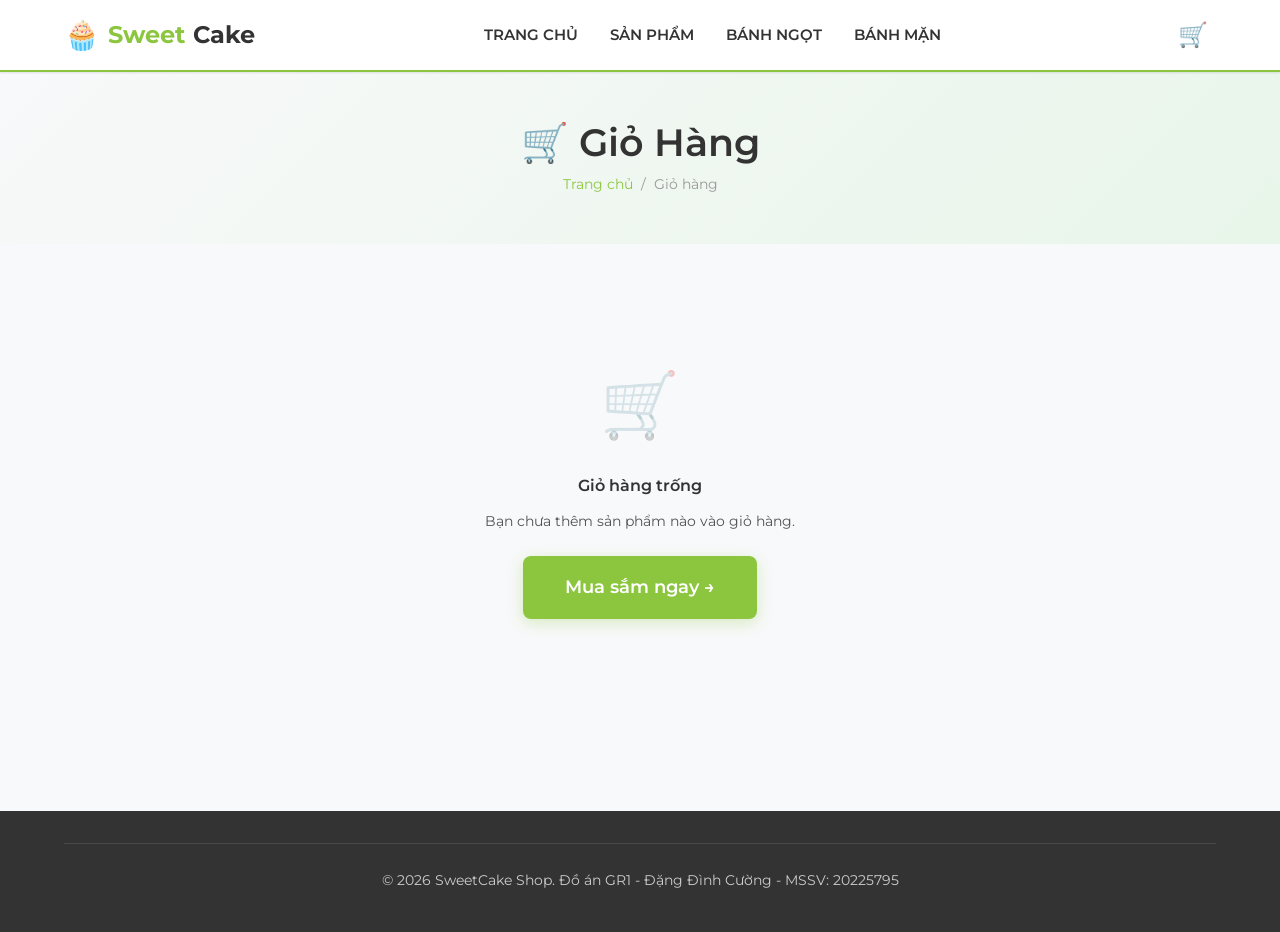
<file: my-app/src/main/resources/static/cart.html>
<!DOCTYPE html>
<html lang="vi">
<head>
    <meta charset="UTF-8">
    <meta name="viewport" content="width=device-width, initial-scale=1.0">
    <title>Giỏ hàng - Sweet Cake Shop</title>
    <link rel="stylesheet" href="css/style.css">
    <link rel="stylesheet" href="css/pages.css">
</head>
<body>
    <!-- Navbar -->
    <nav class="navbar" id="navbar">
        <div class="navbar-inner">
            <a href="index.html" class="navbar-brand"><span class="brand-icon">🧁</span> Sweet<span>Cake</span></a>
            <ul class="navbar-nav" id="navbarNav">
                <li><a href="index.html">Trang chủ</a></li>
                <li><a href="products.html">Sản phẩm</a></li>
                <li><a href="products.html?category=1">Bánh ngọt</a></li>
                <li><a href="products.html?category=2">Bánh mặn</a></li>
            </ul>
            <div class="navbar-actions">
                <a href="cart.html" class="cart-btn">🛒<span class="cart-badge"></span></a>
                <button class="navbar-toggle" id="navToggle"><span></span><span></span><span></span></button>
            </div>
        </div>
    </nav>

    <!-- Page Header -->
    <div class="page-header">
        <div class="container">
            <h1>🛒 Giỏ Hàng</h1>
            <div class="breadcrumb">
                <a href="index.html">Trang chủ</a>
                <span>/</span>
                <span>Giỏ hàng</span>
            </div>
        </div>
    </div>

    <!-- Cart Page -->
    <section class="cart-page">
        <div class="container">
            <div id="cartContent">
                <!-- Will be rendered by JS -->
            </div>
        </div>
    </section>

    <!-- Footer -->
    <footer class="footer">
        <div class="container">
            <div class="footer-bottom">
                <p>© 2026 SweetCake Shop. Đồ án GR1 - Đặng Đình Cường - MSSV: 20225795</p>
            </div>
        </div>
    </footer>

    <button class="scroll-top">↑</button>

    <script src="js/api.js"></script>
    <script src="js/cart.js"></script>
    <script src="js/app.js"></script>
    <script>
        document.addEventListener('DOMContentLoaded', () => {
            renderCart();
        });

        function renderCart() {
            const items = Cart.getItems();
            const container = document.getElementById('cartContent');

            if (items.length === 0) {
                container.innerHTML = `
                    <div class="cart-empty">
                        <div class="cart-empty-icon">🛒</div>
                        <h3>Giỏ hàng trống</h3>
                        <p style="color:var(--text-light);margin-bottom:1.5rem;">Bạn chưa thêm sản phẩm nào vào giỏ hàng.</p>
                        <a href="products.html" class="btn btn-primary btn-lg">Mua sắm ngay →</a>
                    </div>
                `;
                return;
            }

            container.innerHTML = `
                <div class="cart-layout">
                    <div class="cart-items">
                        <div class="cart-header">
                            <span>Sản phẩm</span>
                            <span>Đơn giá</span>
                            <span>Số lượng</span>
                            <span>Thành tiền</span>
                            <span></span>
                        </div>
                        ${items.map(item => `
                            <div class="cart-item" data-id="${item.cakeId}">
                                <div class="cart-item-info">
                                    <div class="cart-item-image">
                                        <img src="${App.getProductImage(item)}" alt="${item.cakeName}">
                                    </div>
                                    <div>
                                        <div class="cart-item-name">${item.cakeName}</div>
                                        <div class="cart-item-category">${item.categoryName === 'Sweet' ? 'Bánh ngọt' : 'Bánh mặn'}</div>
                                    </div>
                                </div>
                                <div class="cart-item-price">${App.formatPrice(item.price)}</div>
                                <div class="cart-item-qty">
                                    <div class="quantity-controls">
                                        <button onclick="updateItemQty(${item.cakeId}, ${item.quantity - 1})">−</button>
                                        <input type="number" value="${item.quantity}" min="1"
                                            onchange="updateItemQty(${item.cakeId}, parseInt(this.value))">
                                        <button onclick="updateItemQty(${item.cakeId}, ${item.quantity + 1})">+</button>
                                    </div>
                                </div>
                                <div class="cart-item-subtotal">${App.formatPrice(item.price * item.quantity)}</div>
                                <button class="cart-item-remove" onclick="removeItem(${item.cakeId})" title="Xóa">✕</button>
                            </div>
                        `).join('')}
                        
                        <!-- Order Note & Delivery Time -->
                        <div class="cart-extra-options" style="padding: var(--space-xl); border-top: 1px solid var(--border-light);">
                            <div style="margin-bottom: var(--space-xl);">
                                <label for="orderNote" style="display: block; font-weight: 600; margin-bottom: var(--space-sm);">Ghi chú đơn hàng</label>
                                <textarea id="orderNote" class="form-control" rows="3" placeholder="Nhập ghi chú cho nhà hàng..."></textarea>
                            </div>
                            
                            <div>
                                <h4 style="color: var(--secondary); font-size: 1.1rem; border-bottom: 2px solid var(--secondary); padding-bottom: var(--space-xs); margin-bottom: var(--space-md); text-transform: uppercase;">Hẹn giờ nhận hàng</h4>
                                <div class="form-row" style="margin-bottom: 0;">
                                    <div>
                                        <label for="deliveryDate" style="display: block; font-weight: 600; margin-bottom: var(--space-xs);">Ngày nhận hàng</label>
                                        <input type="date" id="deliveryDate" class="form-control" style="background: var(--border-light);">
                                    </div>
                                    <div>
                                        <label for="deliveryTime" style="display: block; font-weight: 600; margin-bottom: var(--space-xs);">Thời gian nhận hàng</label>
                                        <select id="deliveryTime" class="form-control" style="background: var(--border-light);">
                                            <option value="Càng sớm càng tốt">Càng sớm càng tốt</option>
                                            <option value="Sáng: 08h00 - 12h00">Sáng: 08h00 - 12h00</option>
                                            <option value="Chiều: 14h00 - 18h00">Chiều: 14h00 - 18h00</option>
                                            <option value="Tối: 19h00 - 21h00">Tối: 19h00 - 21h00</option>
                                        </select>
                                    </div>
                                </div>
                            </div>
                        </div>
                    </div>

                    <div class="cart-summary">
                        <h3>Tóm Tắt Đơn Hàng</h3>
                        <div class="summary-row">
                            <span>Số sản phẩm</span>
                            <span>${Cart.getTotalItems()}</span>
                        </div>
                        <div class="summary-row">
                            <span>Tạm tính</span>
                            <span>${App.formatPrice(Cart.getTotalPrice())}</span>
                        </div>
                        <div class="summary-row">
                            <span>Phí vận chuyển</span>
                            <span style="color:var(--success);">Miễn phí</span>
                        </div>
                        <div class="summary-row total">
                            <span>Tổng cộng</span>
                            <span class="amount">${App.formatPrice(Cart.getTotalPrice())}</span>
                        </div>
                        <a href="checkout.html" class="btn btn-primary btn-lg">Tiến Hành Thanh Toán →</a>
                        <a href="products.html" class="btn btn-outline" style="width:100%;margin-top:0.5rem;text-transform: uppercase;font-weight:700;">← Tiếp tục mua sắm</a>
                    </div>
                </div>
            `;
            
            // Set default date to today
            const today = new Date().toISOString().split('T')[0];
            const dateInput = document.getElementById('deliveryDate');
            if (dateInput) {
                dateInput.value = today;
                dateInput.min = today;
            }
        }

        function updateItemQty(cakeId, qty) {
            if (qty <= 0) {
                removeItem(cakeId);
                return;
            }
            Cart.updateQuantity(cakeId, qty);
            renderCart();
        }

        function removeItem(cakeId) {
            Cart.removeItem(cakeId);
            App.showToast('Đã xóa sản phẩm khỏi giỏ hàng', 'warning');
            renderCart();
        }
    </script>
</body>
</html>
</file>
<file: my-app/src/main/resources/static/css/style.css>
/* ============================================================
   CAKE SHOP - Design System
   Inspired by FreshGarden.vn
   Author: Đặng Đình Cường - MSSV: 20225795
   ============================================================ */

/* --- Google Fonts --- */
@import url('https://fonts.googleapis.com/css2?family=Montserrat:wght@400;500;600;700&display=swap');

/* --- CSS Variables (Design Tokens) --- */
:root {
    /* Fresh Garden Palette */
    --primary: #8CC63F;      /* Fresh Green */
    --primary-dark: #7ab332; /* Darker Green for hover */
    --secondary: #e42127;    /* Red for highlights/prices */
    --accent: #f89008;       /* Orange for warnings/stars */
    
    --bg-light: #ffffff;
    --bg-dark: #f8f9fa;      /* Off-white background */
    --bg-card: #ffffff;
    --bg-footer: #3D2B1F;

    --text-main: #333333;
    --text-body: #5A4A42;
    --text-light: #525252;
    --text-white: #FFFFFF;
    --text-muted: #999999;

    --border-color: #E8DDD4;
    --border-light: #e7e7e7;

    --success: #3fb946;
    --warning: #ffb822;
    --error: #f4516c;

    /* Typography */
    --font-main: 'Montserrat', 'Helvetica Neue', Arial, sans-serif;
    --font-heading: 'Montserrat', 'Helvetica Neue', Arial, sans-serif;

    /* Spacing */
    --space-xs: 0.25rem;
    --space-sm: 0.5rem;
    --space-md: 1rem;
    --space-lg: 1.5rem;
    --space-xl: 2rem;
    --space-2xl: 3rem;
    --space-3xl: 4rem;

    /* Border Radius */
    --radius-sm: 4px;
    --radius-md: 8px;
    --radius-lg: 12px;
    --radius-full: 50%;

    /* Shadows */
    --shadow-sm: 0 1px 2px rgba(10,10,10,0.1);
    --shadow-md: 0 4px 6px rgba(0,0,0,0.08);
    --shadow-lg: 0 10px 20px rgba(0,0,0,0.12);
    --shadow-hover: 0 12px 40px rgba(0,0,0,0.15);

    /* Transitions */
    --transition-fast: 0.2s ease;
    --transition-normal: 0.3s ease;
    --transition-slow: 0.5s ease;

    /* Container */
    --container-max: 1200px;
    --navbar-height: 70px;
}

/* --- Reset & Base --- */
*, *::before, *::after {
    box-sizing: border-box;
    margin: 0;
    padding: 0;
}

html {
    scroll-behavior: smooth;
    font-size: 16px;
}

body {
    font-family: var(--font-main);
    color: var(--text-main);
    background-color: var(--bg-dark);
    line-height: 1.5;
    font-size: 14px;
    -webkit-font-smoothing: antialiased;
    overflow-x: hidden;
}

h1, h2, h3, h4, h5, h6 {
    font-family: var(--font-heading);
    color: var(--text-main);
    line-height: 1.2;
    font-weight: 600;
    margin-bottom: var(--space-md);
}

a {
    text-decoration: none;
    color: var(--primary);
    transition: color var(--transition-fast);
}

a:hover { color: var(--primary-dark); }

img { max-width: 100%; height: auto; display: block; }

ul, ol { list-style: none; }

button {
    cursor: pointer;
    border: none;
    outline: none;
    font-family: var(--font-main);
}

input, select, textarea {
    font-family: var(--font-main);
    font-size: 1rem;
}

/* Hide number input spin buttons */
input[type="number"]::-webkit-outer-spin-button,
input[type="number"]::-webkit-inner-spin-button {
    -webkit-appearance: none;
    margin: 0;
}

input[type="number"] {
    -moz-appearance: textfield;
}

/* --- Container --- */
.container {
    width: 100%;
    max-width: var(--container-max);
    margin: 0 auto;
    padding: 0 var(--space-lg);
}

/* --- Section Title --- */
.section-title {
    text-align: center;
    margin-bottom: var(--space-2xl);
}

.section-title h2 {
    font-size: 2.2rem;
    font-weight: 700;
    color: var(--text-main);
    position: relative;
    display: inline-block;
}

.section-title h2::after {
    content: '';
    display: block;
    width: 60px;
    height: 3px;
    background: linear-gradient(90deg, var(--primary), var(--accent));
    margin: var(--space-sm) auto 0;
    border-radius: 2px;
}

.section-title p {
    color: var(--text-light);
    font-size: 1.05rem;
    margin-top: var(--space-sm);
}

/* ============================================================
   NAVBAR
   ============================================================ */
.navbar {
    background-color: var(--bg-card);
    box-shadow: var(--shadow-sm);
    position: sticky;
    top: 0;
    z-index: 1000;
    padding: 0;
    border-bottom: 2px solid var(--primary);
}

.navbar-inner {
    display: flex;
    justify-content: space-between;
    align-items: center;
    max-width: 1200px;
    margin: 0 auto;
    padding: 0.5rem 1.5rem;
    height: 70px;
}

.navbar-brand {
    font-family: var(--font-heading);
    font-size: 1.5rem;
    font-weight: 700;
    color: var(--primary);
    display: flex;
    align-items: center;
    gap: 0.5rem;
}

.navbar-brand span:not(.brand-icon) {
    color: var(--text-main);
}

.navbar-brand .brand-icon {
    font-size: 1.8rem;
}

.navbar-nav {
    display: flex;
    gap: 2rem;
}

.navbar-nav a {
    font-weight: 600;
    color: var(--text-main);
    font-size: 0.95rem;
    text-transform: uppercase;
    padding: 0.5rem 0;
    position: relative;
}

.navbar-nav a:hover,
.navbar-nav a.active {
    color: var(--primary);
}

.navbar-nav a::after {
    content: '';
    position: absolute;
    bottom: 0;
    left: 0;
    width: 0;
    height: 2px;
    background-color: var(--primary);
    transition: width 0.3s ease;
}

.navbar-nav a:hover::after,
.navbar-nav a.active::after {
    width: 100%;
}

.navbar-actions {
    display: flex;
    align-items: center;
    gap: var(--space-md);
}

.cart-btn {
    position: relative;
    font-size: 1.5rem;
    text-decoration: none;
    color: var(--text-main);
    display: flex;
    align-items: center;
    padding: var(--space-sm);
    transition: color var(--transition-fast);
}

.cart-btn:hover { color: var(--primary); }

.cart-badge {
    position: absolute;
    top: -4px;
    right: -4px;
    background: var(--accent);
    color: white;
    font-size: 0.65rem;
    font-weight: 700;
    width: 18px;
    height: 18px;
    border-radius: var(--radius-full);
    display: flex;
    align-items: center;
    justify-content: center;
    line-height: 1;
}

.cart-badge:empty { display: none; }

/* Mobile menu toggle */
.navbar-toggle {
    display: none;
    flex-direction: column;
    gap: 5px;
    background: none;
    padding: var(--space-sm);
}

.navbar-toggle span {
    display: block;
    width: 24px;
    height: 2px;
    background: var(--text-main);
    transition: all var(--transition-fast);
}

/* ============================================================
   HERO SECTION
   ============================================================ */
.hero {
    margin-top: 0;
    position: relative;
    height: 75vh;
    min-height: 500px;
    overflow: hidden;
    background: linear-gradient(135deg, var(--bg-dark) 0%, #E8F5E9 100%);
}

.hero-slider {
    position: relative;
    width: 100%;
    height: 100%;
}

.hero-slide {
    position: absolute;
    top: 0;
    left: 0;
    width: 100%;
    height: 100%;
    opacity: 0;
    transition: opacity 1s ease-in-out;
    display: flex;
    align-items: center;
}

.hero-slide.active { opacity: 1; }

.hero-content {
    max-width: var(--container-max);
    margin: 0 auto;
    padding: 0 var(--space-2xl);
    display: grid;
    grid-template-columns: 1fr 1fr;
    align-items: center;
    gap: var(--space-3xl);
    height: 100%;
}

.hero-text h1 {
    font-size: 3.2rem;
    font-weight: 700;
    line-height: 1.15;
    color: var(--text-main);
    margin-bottom: var(--space-lg);
}

.hero-text h1 span {
    color: var(--primary);
    display: inline-block;
}

.hero-text p {
    font-size: 1.15rem;
    color: var(--text-light);
    margin-bottom: var(--space-xl);
    max-width: 450px;
}

.hero-image {
    display: flex;
    justify-content: center;
    align-items: center;
}

.hero-image img {
    max-height: 420px;
    object-fit: contain;
    filter: drop-shadow(0 20px 40px rgba(0,0,0,0.15));
    animation: float 4s ease-in-out infinite;
}

@keyframes float {
    0%, 100% { transform: translateY(0px); }
    50% { transform: translateY(-15px); }
}

.hero-dots {
    position: absolute;
    bottom: 30px;
    left: 50%;
    transform: translateX(-50%);
    display: flex;
    gap: var(--space-sm);
}

.hero-dot {
    width: 10px;
    height: 10px;
    border-radius: var(--radius-full);
    background: var(--border-color);
    border: none;
    cursor: pointer;
    transition: all var(--transition-fast);
}

.hero-dot.active {
    background: var(--primary);
    width: 30px;
    border-radius: 5px;
}

/* ============================================================
   BUTTONS
   ============================================================ */
.btn {
    display: inline-flex;
    align-items: center;
    justify-content: center;
    gap: var(--space-sm);
    padding: 0.75rem 1.75rem;
    border-radius: var(--radius-md);
    font-weight: 600;
    font-size: 0.95rem;
    transition: all var(--transition-normal);
    border: 2px solid transparent;
    cursor: pointer;
    text-decoration: none;
}

.btn-primary {
    background: var(--primary);
    color: white;
    box-shadow: 0 4px 15px rgba(140, 198, 63, 0.3);
}

.btn-primary:hover {
    background: var(--primary-dark);
    transform: translateY(-2px);
    box-shadow: 0 6px 20px rgba(140, 198, 63, 0.4);
    color: white;
}

.btn-outline {
    background: transparent;
    border-color: var(--primary);
    color: var(--primary);
}

.btn-outline:hover {
    background: var(--primary);
    color: white;
    transform: translateY(-2px);
}

.btn-accent {
    background: var(--accent);
    color: white;
    box-shadow: 0 4px 15px rgba(248, 144, 8, 0.3);
}

.btn-accent:hover {
    background: #e08207;
    transform: translateY(-2px);
    box-shadow: 0 6px 20px rgba(248, 144, 8, 0.4);
    color: white;
}

.btn-sm {
    padding: 0.5rem 1rem;
    font-size: 0.85rem;
}

.btn-lg {
    padding: 1rem 2.5rem;
    font-size: 1.1rem;
}

.btn:disabled {
    opacity: 0.5;
    cursor: not-allowed;
    transform: none !important;
}

/* ============================================================
   PRODUCT CARDS
   ============================================================ */
.products-grid {
    display: grid;
    grid-template-columns: repeat(4, 1fr);
    gap: var(--space-xl);
}

.product-card {
    background: var(--bg-card);
    border-radius: var(--radius-md);
    overflow: hidden;
    box-shadow: var(--shadow-sm);
    transition: all var(--transition-normal);
    position: relative;
}

.product-card:hover {
    transform: translateY(-8px);
    box-shadow: var(--shadow-hover);
}

.product-card-image {
    position: relative;
    overflow: hidden;
    aspect-ratio: 1;
    background: var(--bg-light);
}

.product-card-image img {
    width: 100%;
    height: 100%;
    object-fit: cover;
    transition: transform var(--transition-slow);
}

.product-card:hover .product-card-image img {
    transform: scale(1.08);
}

.product-card-badge {
    position: absolute;
    top: 12px;
    left: 12px;
    background: var(--accent);
    color: white;
    padding: 4px 12px;
    border-radius: var(--radius-sm);
    font-size: 0.75rem;
    font-weight: 700;
    text-transform: uppercase;
}

.product-card-actions {
    position: absolute;
    bottom: 0;
    left: 0;
    right: 0;
    background: linear-gradient(transparent, rgba(0,0,0,0.4));
    padding: var(--space-md);
    display: flex;
    justify-content: center;
    gap: var(--space-sm);
    transform: translateY(100%);
    transition: transform var(--transition-normal);
}

.product-card:hover .product-card-actions {
    transform: translateY(0);
}

.product-card-actions .btn {
    padding: 0.5rem 1rem;
    font-size: 0.85rem;
    border-radius: var(--radius-sm);
}

.product-card-body {
    padding: var(--space-lg);
}

.product-card-category {
    font-size: 0.8rem;
    color: var(--primary);
    font-weight: 600;
    text-transform: uppercase;
    letter-spacing: 0.5px;
    margin-bottom: var(--space-xs);
}

.product-card-title {
    font-family: var(--font-heading);
    font-size: 1.1rem;
    font-weight: 600;
    color: var(--text-main);
    margin-bottom: var(--space-sm);
    white-space: nowrap;
    overflow: hidden;
    text-overflow: ellipsis;
}

.product-card-title a {
    color: inherit;
}

.product-card-title a:hover {
    color: var(--primary);
}

.product-card-price {
    display: flex;
    align-items: center;
    gap: var(--space-sm);
}

.product-card-price .price {
    font-size: 1.25rem;
    font-weight: 700;
    color: var(--secondary);
}

.product-card-price .price-currency {
    font-size: 0.85rem;
    font-weight: 500;
}

.product-card-stock {
    font-size: 0.8rem;
    color: var(--text-muted);
    margin-top: var(--space-xs);
}

.product-card-stock.out-of-stock {
    color: var(--error);
}

/* ============================================================
   CATEGORIES SECTION
   ============================================================ */
.categories-section {
    padding: var(--space-3xl) 0;
}

.categories-grid {
    display: grid;
    grid-template-columns: repeat(2, 1fr);
    gap: var(--space-xl);
}

.category-card {
    position: relative;
    border-radius: var(--radius-lg);
    overflow: hidden;
    height: 280px;
    cursor: pointer;
    transition: transform var(--transition-normal);
}

.category-card:hover {
    transform: scale(1.02);
}

.category-card img {
    width: 100%;
    height: 100%;
    object-fit: cover;
    transition: transform var(--transition-slow);
}

.category-card:hover img {
    transform: scale(1.1);
}

.category-card-overlay {
    position: absolute;
    bottom: 0;
    left: 0;
    right: 0;
    padding: var(--space-2xl);
    background: linear-gradient(transparent, rgba(0,0,0,0.7));
    color: white;
}

.category-card-overlay h3 {
    font-size: 1.6rem;
    color: white;
    margin-bottom: var(--space-xs);
}

.category-card-overlay p {
    font-size: 0.95rem;
    opacity: 0.9;
}

/* ============================================================
   FEATURES SECTION
   ============================================================ */
.features-section {
    padding: var(--space-3xl) 0;
    background: var(--bg-white);
}

.features-grid {
    display: grid;
    grid-template-columns: repeat(4, 1fr);
    gap: var(--space-xl);
}

.feature-card {
    text-align: center;
    padding: var(--space-xl);
}

.feature-icon {
    width: 70px;
    height: 70px;
    border-radius: var(--radius-full);
    background: linear-gradient(135deg, var(--bg-light), var(--bg-dark));
    display: flex;
    align-items: center;
    justify-content: center;
    margin: 0 auto var(--space-md);
    font-size: 1.8rem;
    color: var(--primary);
    transition: all var(--transition-normal);
}

.feature-card:hover .feature-icon {
    background: var(--primary);
    color: white;
    transform: translateY(-5px);
    box-shadow: 0 8px 20px rgba(140, 198, 63, 0.3);
}

.feature-card h4 {
    font-size: 1.05rem;
    margin-bottom: var(--space-sm);
}

.feature-card p {
    font-size: 0.9rem;
    color: var(--text-light);
}

/* ============================================================
   FOOTER
   ============================================================ */
.footer {
    background-color: var(--text-main);
    color: #ffffff;
    padding: 2rem 0;
    margin-top: 4rem;
}

.footer-grid {
    display: grid;
    grid-template-columns: 2fr 1fr 1fr 1.5fr;
    gap: var(--space-2xl);
    margin-bottom: var(--space-2xl);
}

.footer h4 {
    color: white;
    font-size: 1.1rem;
    margin-bottom: var(--space-lg);
    position: relative;
    padding-bottom: var(--space-sm);
}

.footer h4::after {
    content: '';
    position: absolute;
    bottom: 0;
    left: 0;
    width: 40px;
    height: 2px;
    background: var(--primary);
}

.footer-brand {
    font-family: var(--font-heading);
    font-size: 1.6rem;
    color: white;
    margin-bottom: var(--space-md);
}

.footer-brand span { color: var(--primary); }

.footer p {
    font-size: 0.9rem;
    line-height: 1.7;
    margin-bottom: var(--space-sm);
}

.footer-links a {
    display: block;
    color: rgba(255,255,255,0.7);
    padding: var(--space-xs) 0;
    font-size: 0.9rem;
    transition: all var(--transition-fast);
}

.footer-links a:hover {
    color: var(--primary);
    padding-left: var(--space-sm);
}

.footer-contact p {
    display: flex;
    align-items: center;
    gap: var(--space-sm);
    margin-bottom: var(--space-sm);
}

.footer-bottom {
    text-align: center;
    border-top: 1px solid rgba(255,255,255,0.1);
    padding-top: 1.5rem;
    font-size: 0.9rem;
    color: #cccccc;
}

/* ============================================================
   FORMS
   ============================================================ */
.form-group {
    margin-bottom: var(--space-lg);
}

.form-group label {
    display: block;
    font-weight: 600;
    font-size: 0.9rem;
    color: var(--text-dark);
    margin-bottom: var(--space-sm);
}


.form-control {
    width: 100%;
    padding: 0.75rem 1rem;
    border: 2px solid var(--border-color);
    border-radius: var(--radius-sm);
    font-size: 1rem;
    color: var(--text-dark);
    background: var(--bg-white);
    transition: border-color var(--transition-fast);
}

.form-control:focus {
    border-color: var(--primary);
    outline: none;
    box-shadow: 0 0 0 3px rgba(212, 132, 90, 0.1);
}

.form-control::placeholder {
    color: var(--text-muted);
}

select.form-control {
    appearance: none;
    background-image: url("data:image/svg+xml,%3Csvg xmlns='http://www.w3.org/2000/svg' width='12' height='12' viewBox='0 0 12 12'%3E%3Cpath fill='%238B7D75' d='M6 8L1 3h10z'/%3E%3C/svg%3E");
    background-repeat: no-repeat;
    background-position: right 1rem center;
    padding-right: 2.5rem;
}

/* ============================================================
   TOAST NOTIFICATIONS
   ============================================================ */
.toast-container {
    position: fixed;
    top: calc(var(--navbar-height) + var(--space-md));
    right: var(--space-lg);
    z-index: 9999;
    display: flex;
    flex-direction: column;
    gap: var(--space-sm);
}

.toast {
    background: var(--bg-white);
    border-radius: var(--radius-md);
    box-shadow: var(--shadow-lg);
    padding: var(--space-md) var(--space-lg);
    display: flex;
    align-items: center;
    gap: var(--space-md);
    min-width: 300px;
    max-width: 400px;
    animation: slideIn 0.3s ease;
    border-left: 4px solid var(--success);
}

.toast.error { border-left-color: var(--error); }
.toast.warning { border-left-color: var(--warning); }

.toast-icon { font-size: 1.3rem; }
.toast-message { flex: 1; font-size: 0.9rem; }

.toast-close {
    background: none;
    color: var(--text-muted);
    font-size: 1.2rem;
    padding: 0;
}

@keyframes slideIn {
    from { transform: translateX(100%); opacity: 0; }
    to { transform: translateX(0); opacity: 1; }
}

@keyframes slideOut {
    from { transform: translateX(0); opacity: 1; }
    to { transform: translateX(100%); opacity: 0; }
}

/* ============================================================
   LOADING SPINNER
   ============================================================ */
.spinner {
    width: 40px;
    height: 40px;
    border: 3px solid var(--border-color);
    border-top-color: var(--primary);
    border-radius: var(--radius-full);
    animation: spin 0.8s linear infinite;
    margin: var(--space-2xl) auto;
}

@keyframes spin {
    to { transform: rotate(360deg); }
}

.loading-overlay {
    display: flex;
    align-items: center;
    justify-content: center;
    min-height: 300px;
}

/* ============================================================
   SCROLL TO TOP
   ============================================================ */
.scroll-top {
    position: fixed;
    bottom: 30px;
    right: 30px;
    width: 45px;
    height: 45px;
    background: var(--primary);
    color: white;
    border: none;
    border-radius: var(--radius-full);
    font-size: 1.2rem;
    display: flex;
    align-items: center;
    justify-content: center;
    box-shadow: var(--shadow-md);
    opacity: 0;
    visibility: hidden;
    transition: all var(--transition-normal);
    z-index: 999;
}

.scroll-top.visible {
    opacity: 1;
    visibility: visible;
}

.scroll-top:hover {
    background: var(--primary-dark);
    transform: translateY(-3px);
}

/* ============================================================
   RESPONSIVE
   ============================================================ */

/* Tablet */
@media (max-width: 992px) {
    .hero-content {
        grid-template-columns: 1fr;
        text-align: center;
    }

    .hero-text h1 { font-size: 2.4rem; }
    .hero-text p { margin: 0 auto var(--space-xl); }
    .hero-image { display: none; }

    .products-grid { grid-template-columns: repeat(3, 1fr); }
    .features-grid { grid-template-columns: repeat(2, 1fr); }
    .footer-grid { grid-template-columns: repeat(2, 1fr); }
}

/* Mobile */
@media (max-width: 768px) {
    .navbar-nav { display: none; }
    .navbar-toggle { display: flex; }

    .navbar-nav.open {
        display: flex;
        flex-direction: column;
        position: absolute;
        top: var(--navbar-height);
        left: 0;
        right: 0;
        background: white;
        padding: var(--space-lg);
        box-shadow: var(--shadow-lg);
        gap: 0;
    }

    .navbar-nav.open a {
        padding: var(--space-md) 0;
        border-bottom: 1px solid var(--border-light);
    }

    .hero { height: auto; min-height: 400px; padding: var(--space-3xl) 0; }
    .hero-text h1 { font-size: 2rem; }

    .products-grid { grid-template-columns: repeat(2, 1fr); gap: var(--space-md); }
    .categories-grid { grid-template-columns: 1fr; }
    .category-card { height: 200px; }

    .footer-grid { grid-template-columns: 1fr; }

    .section-title h2 { font-size: 1.6rem; }
}

/* Small Mobile */
@media (max-width: 480px) {
    .products-grid { grid-template-columns: 1fr; }
    .hero-text h1 { font-size: 1.6rem; }
}
</file>
<file: my-app/src/main/resources/static/css/pages.css>
/* ============================================================
   PAGE-SPECIFIC STYLES
   ============================================================ */

/* --- Products Page --- */
.page-header {
    margin-top: 0;
    padding: var(--space-2xl) 0;
    background: linear-gradient(135deg, var(--bg-dark), #e8f5e9);
    text-align: center;
}

.page-header h1 {
    font-size: 2.4rem;
    margin-bottom: var(--space-sm);
}

.page-header .breadcrumb {
    display: flex;
    justify-content: center;
    gap: var(--space-sm);
    font-size: 0.9rem;
    color: var(--text-light);
}

.page-header .breadcrumb a { color: var(--primary); }
.page-header .breadcrumb span { color: var(--text-muted); }

.products-page {
    padding: var(--space-2xl) 0 var(--space-3xl);
}

.products-layout {
    display: grid;
    grid-template-columns: 250px 1fr;
    gap: var(--space-2xl);
}

/* Sidebar */
.sidebar {
    position: sticky;
    top: calc(var(--navbar-height) + var(--space-lg));
    align-self: start;
}

.sidebar-section {
    background: var(--bg-white);
    border-radius: var(--radius-md);
    padding: var(--space-lg);
    margin-bottom: var(--space-lg);
    box-shadow: var(--shadow-sm);
}

.sidebar-section h3 {
    font-size: 1.1rem;
    margin-bottom: var(--space-md);
    padding-bottom: var(--space-sm);
    border-bottom: 2px solid var(--border-light);
}

.filter-list li {
    margin-bottom: var(--space-sm);
}

.filter-list a {
    display: flex;
    align-items: center;
    justify-content: space-between;
    padding: var(--space-sm) var(--space-md);
    color: var(--text-body);
    border-radius: var(--radius-sm);
    transition: all var(--transition-fast);
    font-size: 0.95rem;
}

.filter-list a:hover,
.filter-list a.active {
    background: var(--bg-light);
    color: var(--primary);
}

.filter-count {
    background: var(--border-light);
    padding: 2px 8px;
    border-radius: 10px;
    font-size: 0.8rem;
    color: var(--text-muted);
}

/* Search bar */
.search-bar {
    display: flex;
    gap: var(--space-sm);
    margin-bottom: var(--space-lg);
}

.search-bar input {
    flex: 1;
}

.search-bar button {
    padding: 0.75rem 1.25rem;
}

/* Sort controls */
.products-toolbar {
    display: flex;
    justify-content: space-between;
    align-items: center;
    margin-bottom: var(--space-lg);
}

.products-count {
    font-size: 0.9rem;
    color: var(--text-light);
}

.sort-select {
    padding: 0.5rem 2rem 0.5rem 1rem;
    border: 2px solid var(--border-color);
    border-radius: var(--radius-sm);
    background: white;
    font-size: 0.9rem;
    color: var(--text-body);
}

/* --- Product Detail Page --- */
.product-detail-page {
    margin-top: 0;
    padding: var(--space-2xl) 0 var(--space-3xl);
}

.product-detail-layout {
    display: grid;
    grid-template-columns: 1fr 1fr;
    gap: var(--space-3xl);
    align-items: start;
}

.product-gallery {
    position: sticky;
    top: calc(var(--navbar-height) + var(--space-lg));
}

.product-main-image {
    width: 100%;
    aspect-ratio: 1;
    border-radius: var(--radius-lg);
    overflow: hidden;
    background: var(--bg-light);
    margin-bottom: var(--space-md);
}

.product-main-image img {
    width: 100%;
    height: 100%;
    object-fit: cover;
}

.product-info {
    padding: var(--space-lg) 0;
}

.product-info .category-tag {
    display: inline-block;
    background: var(--bg-light);
    color: var(--primary);
    padding: var(--space-xs) var(--space-md);
    border-radius: 20px;
    font-size: 0.8rem;
    font-weight: 600;
    text-transform: uppercase;
    letter-spacing: 1px;
    margin-bottom: var(--space-md);
}

.product-info h1 {
    font-size: 2.2rem;
    margin-bottom: var(--space-md);
}

.product-price-box {
    display: flex;
    align-items: baseline;
    gap: var(--space-sm);
    margin-bottom: var(--space-lg);
    padding: var(--space-lg);
    background: var(--bg-dark);
    border-radius: var(--radius-md);
}

.product-price-box .price {
    font-size: 2rem;
    font-weight: 700;
    color: var(--accent);
}

.product-price-box .currency {
    font-size: 1rem;
    color: var(--text-light);
}

.product-description {
    font-size: 1rem;
    line-height: 1.8;
    color: var(--text-body);
    margin-bottom: var(--space-xl);
}

.product-stock {
    display: flex;
    align-items: center;
    gap: var(--space-sm);
    font-size: 0.95rem;
    margin-bottom: var(--space-xl);
}

.stock-dot {
    width: 8px;
    height: 8px;
    border-radius: var(--radius-full);
    background: var(--success);
}

.stock-dot.low { background: var(--warning); }
.stock-dot.out { background: var(--error); }

/* Quantity selector */
.quantity-selector {
    display: flex;
    align-items: center;
    gap: var(--space-md);
    margin-bottom: var(--space-xl);
}

.quantity-label {
    font-weight: 600;
    color: var(--text-dark);
}

.quantity-controls {
    display: inline-flex;
    align-items: center;
    border: 2px solid var(--border-color);
    border-radius: var(--radius-sm);
    overflow: hidden;
}

.quantity-controls button {
    width: 40px;
    height: 40px;
    background: var(--bg-light);
    font-size: 1.2rem;
    color: var(--text-body);
    border: none;
    transition: background var(--transition-fast);
}

.quantity-controls button:hover { background: var(--border-color); }

.quantity-controls input {
    width: 60px;
    height: 40px;
    text-align: center;
    border: none;
    border-left: 2px solid var(--border-color);
    border-right: 2px solid var(--border-color);
    font-size: 1rem;
    font-weight: 600;
}

.product-actions {
    display: flex;
    gap: var(--space-md);
}

.product-actions .btn { flex: 1; }

/* Reviews section */
.reviews-section {
    margin-top: var(--space-3xl);
    padding-top: var(--space-2xl);
    border-top: 1px solid var(--border-light);
}

.review-card {
    background: var(--bg-white);
    border-radius: var(--radius-md);
    padding: var(--space-lg);
    margin-bottom: var(--space-md);
    box-shadow: var(--shadow-sm);
}

.review-header {
    display: flex;
    justify-content: space-between;
    align-items: center;
    margin-bottom: var(--space-sm);
}

.review-stars { color: #FFC107; font-size: 1rem; }
.review-date { font-size: 0.8rem; color: var(--text-muted); }
.review-comment { font-size: 0.95rem; color: var(--text-body); }

/* --- Cart Page --- */
.cart-page {
    margin-top: 0;
    padding: var(--space-2xl) 0 var(--space-3xl);
}

.cart-layout {
    display: grid;
    grid-template-columns: 1fr 380px;
    gap: var(--space-2xl);
    align-items: start;
}

.cart-items {
    background: var(--bg-white);
    border-radius: var(--radius-md);
    overflow: hidden;
    box-shadow: var(--shadow-sm);
}

.cart-header {
    display: grid;
    grid-template-columns: 2fr 1fr 1fr 1fr auto;
    padding: var(--space-md) var(--space-lg);
    background: var(--bg-light);
    font-weight: 600;
    font-size: 0.85rem;
    color: var(--text-light);
    text-transform: uppercase;
    letter-spacing: 0.5px;
}

.cart-item {
    display: grid;
    grid-template-columns: 2fr 1fr 1fr 1fr auto;
    padding: var(--space-lg);
    align-items: center;
    border-bottom: 1px solid var(--border-light);
    transition: background var(--transition-fast);
}

.cart-item:hover { background: var(--bg-light); }

.cart-item-info {
    display: flex;
    align-items: center;
    gap: var(--space-md);
}

.cart-item-image {
    width: 70px;
    height: 70px;
    border-radius: var(--radius-sm);
    overflow: hidden;
    background: var(--bg-light);
    flex-shrink: 0;
}

.cart-item-image img {
    width: 100%;
    height: 100%;
    object-fit: cover;
}

.cart-item-name {
    font-weight: 600;
    color: var(--text-dark);
    font-size: 0.95rem;
}

.cart-item-category {
    font-size: 0.8rem;
    color: var(--text-muted);
}

.cart-item-price {
    font-weight: 600;
    color: var(--text-dark);
}

.cart-item-qty .quantity-controls {
    border-width: 1px;
}

.cart-item-qty .quantity-controls button {
    width: 30px;
    height: 30px;
    font-size: 1rem;
}

.cart-item-qty .quantity-controls input {
    width: 40px;
    height: 30px;
    font-size: 0.9rem;
    border-width: 0 1px;
}

.cart-item-subtotal {
    font-weight: 700;
    color: var(--accent);
}

.cart-item-remove {
    background: none;
    color: var(--text-muted);
    font-size: 1.2rem;
    padding: var(--space-sm);
    transition: color var(--transition-fast);
}

.cart-item-remove:hover { color: var(--error); }

/* Cart Summary */
.cart-summary {
    background: var(--bg-white);
    border-radius: var(--radius-md);
    padding: var(--space-xl);
    box-shadow: var(--shadow-sm);
    position: sticky;
    top: calc(var(--navbar-height) + var(--space-lg));
}

.cart-summary h3 {
    font-size: 1.3rem;
    margin-bottom: var(--space-lg);
    padding-bottom: var(--space-md);
    border-bottom: 2px solid var(--border-light);
}

.summary-row {
    display: flex;
    justify-content: space-between;
    margin-bottom: var(--space-md);
    font-size: 0.95rem;
}

.summary-row.total {
    font-size: 1.2rem;
    font-weight: 700;
    color: var(--text-dark);
    padding-top: var(--space-md);
    border-top: 2px solid var(--border-light);
    margin-top: var(--space-md);
}

.summary-row.total .amount { color: var(--accent); }

.cart-summary .btn { width: 100%; margin-top: var(--space-lg); }

.cart-empty {
    text-align: center;
    padding: var(--space-3xl);
}

.cart-empty-icon {
    font-size: 4rem;
    margin-bottom: var(--space-lg);
    opacity: 0.3;
}

.cart-empty h3 {
    margin-bottom: var(--space-md);
}

/* --- Checkout Page --- */
.checkout-page {
    margin-top: 0;
    padding: var(--space-2xl) 0 var(--space-3xl);
}

.checkout-layout {
    display: grid;
    grid-template-columns: 1fr 400px;
    gap: var(--space-2xl);
    align-items: start;
}

.checkout-form {
    background: var(--bg-white);
    border-radius: var(--radius-md);
    padding: var(--space-xl);
    box-shadow: var(--shadow-sm);
}

.checkout-form h2 {
    font-size: 1.5rem;
    margin-bottom: var(--space-xl);
    padding-bottom: var(--space-md);
    border-bottom: 2px solid var(--border-light);
}

.form-row {
    display: grid;
    grid-template-columns: 1fr 1fr;
    gap: var(--space-md);
}

.payment-options {
    display: grid;
    grid-template-columns: repeat(3, 1fr);
    gap: var(--space-md);
}

.payment-option {
    position: relative;
}

.payment-option input {
    position: absolute;
    opacity: 0;
}

.payment-option label {
    display: flex;
    flex-direction: column;
    align-items: center;
    gap: var(--space-sm);
    padding: var(--space-lg);
    border: 2px solid var(--border-color);
    border-radius: var(--radius-md);
    cursor: pointer;
    transition: all var(--transition-fast);
    text-align: center;
}

.payment-option label:hover {
    border-color: var(--primary);
}

.payment-option input:checked + label {
    border-color: var(--primary);
    background: var(--bg-light);
}

.payment-icon {
    font-size: 1.8rem;
}

.payment-name {
    font-weight: 600;
    font-size: 0.85rem;
}

/* Order success */
.order-success {
    text-align: center;
    padding: var(--space-3xl);
}

.success-icon {
    width: 80px;
    height: 80px;
    border-radius: var(--radius-full);
    background: #E8F5E9;
    color: var(--success);
    display: flex;
    align-items: center;
    justify-content: center;
    font-size: 2.5rem;
    margin: 0 auto var(--space-xl);
    animation: scaleIn 0.5s ease;
}

@keyframes scaleIn {
    0% { transform: scale(0); }
    50% { transform: scale(1.2); }
    100% { transform: scale(1); }
}

/* --- Responsive for pages --- */
@media (max-width: 992px) {
    .products-layout { grid-template-columns: 1fr; }
    .sidebar { display: none; }
    .product-detail-layout { grid-template-columns: 1fr; }
    .cart-layout { grid-template-columns: 1fr; }
    .checkout-layout { grid-template-columns: 1fr; }
}

@media (max-width: 768px) {
    .cart-header { display: none; }
    .cart-item {
        grid-template-columns: 1fr;
        gap: var(--space-sm);
    }
    .form-row { grid-template-columns: 1fr; }
    .payment-options { grid-template-columns: 1fr; }
}
</file>
